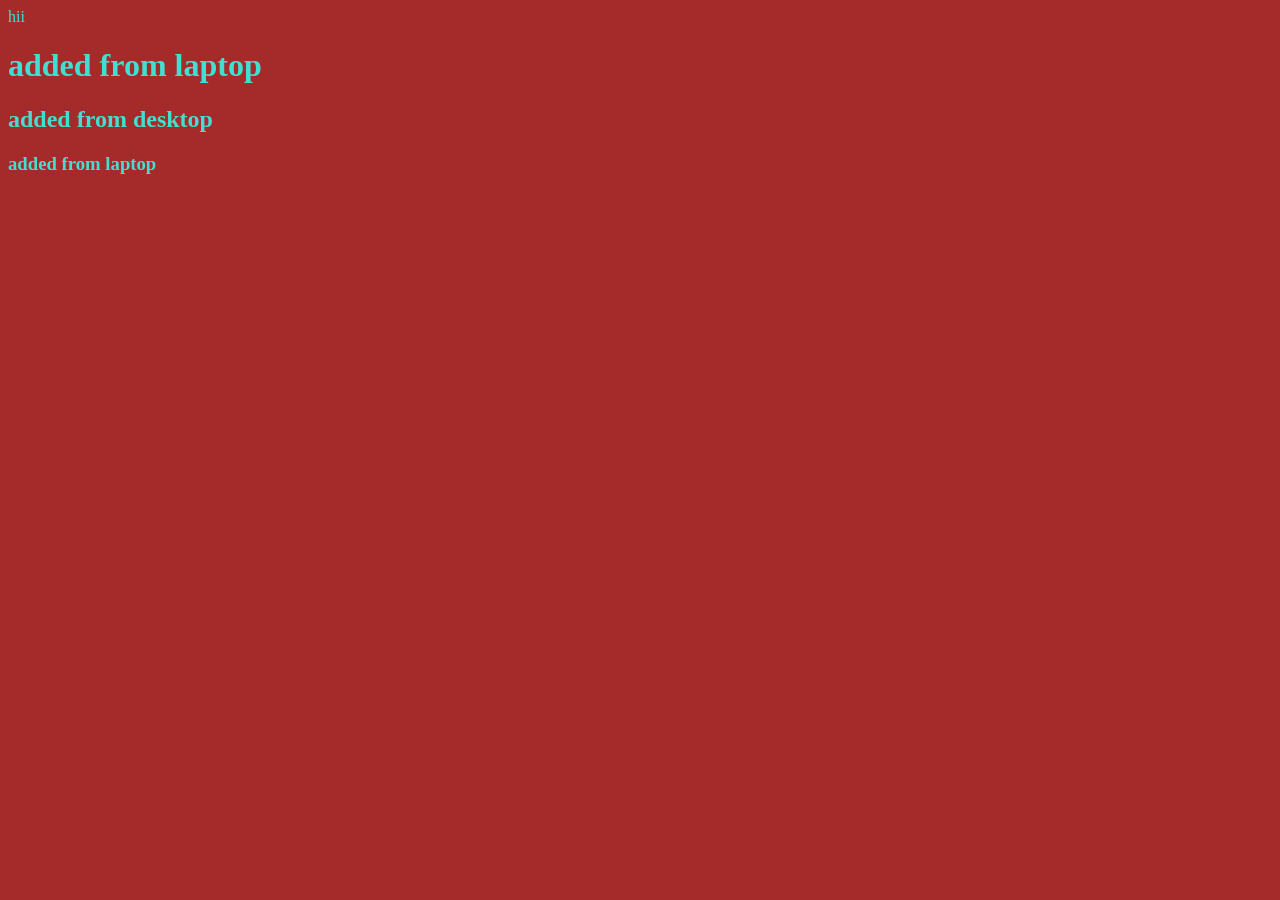
<file: index.html>
<!DOCTYPE html>
<html lang="en">
<head>hii
    <meta charset="UTF-8">
    <meta name="viewport" content="width=device-width, initial-scale=1.0">
    <title>booom </title>
    <link rel="stylesheet" href="style.css">
</head>
<body>
    <h1>added from laptop</h1>
    <h2>added from desktop</h2>
    <h3>added from laptop</h3>   
    <script src="script.js"></script>
</body>
</html>
</file>
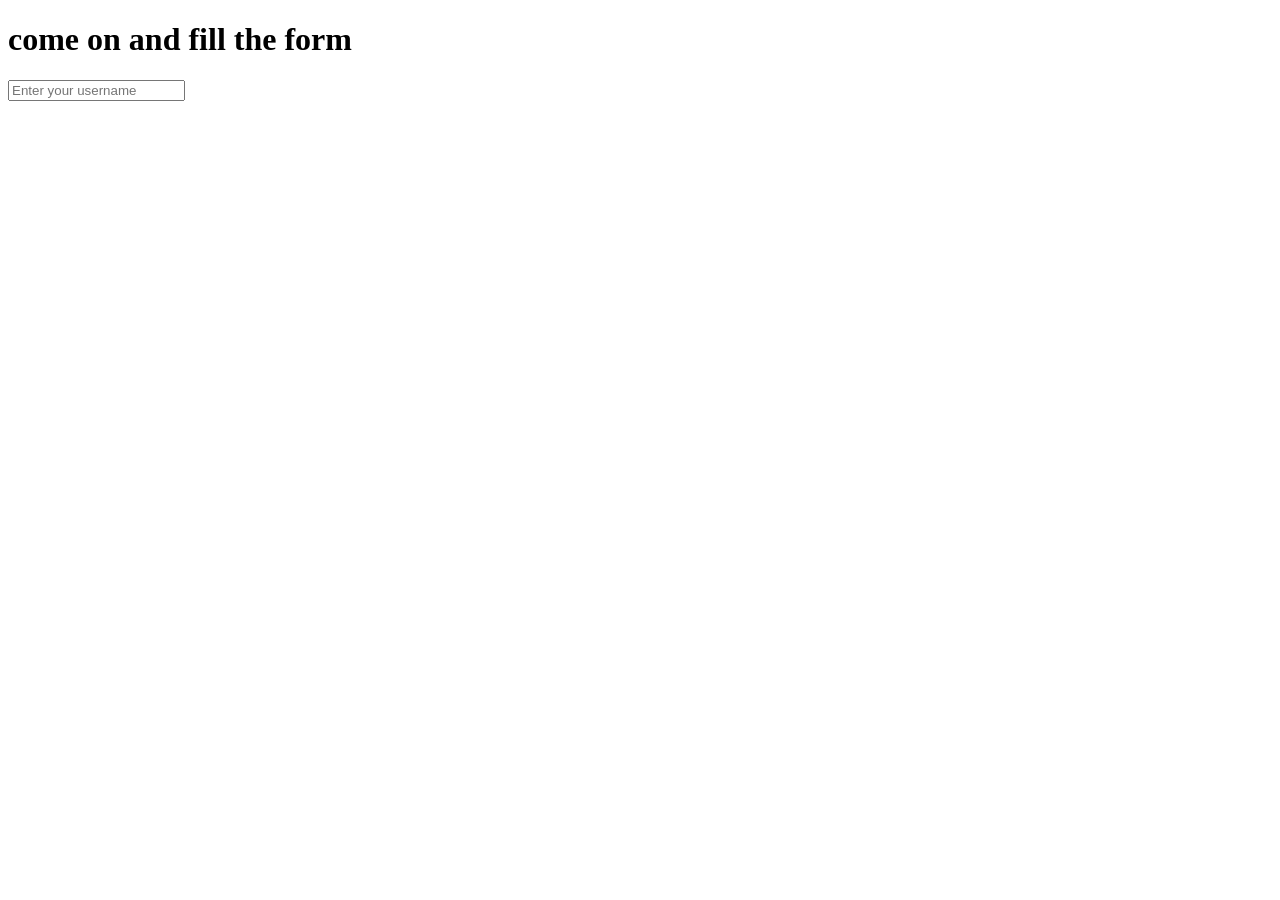
<file: Forms and input tags in HTML/index.html>
<!DOCTYPE html>
<html lang="en">
<head>
    <meta charset="UTF-8">
    <meta name="viewport" content="width=device-width, initial-scale=1.0">
    <title>Forms and Input Tags</title>
</head> 
<body>
    <h1> come on and fill the form </h1>
    <form action="post">
<input type="text" name="username" placeholder="Enter your username">

    </form>
</body>
</html>
</file>
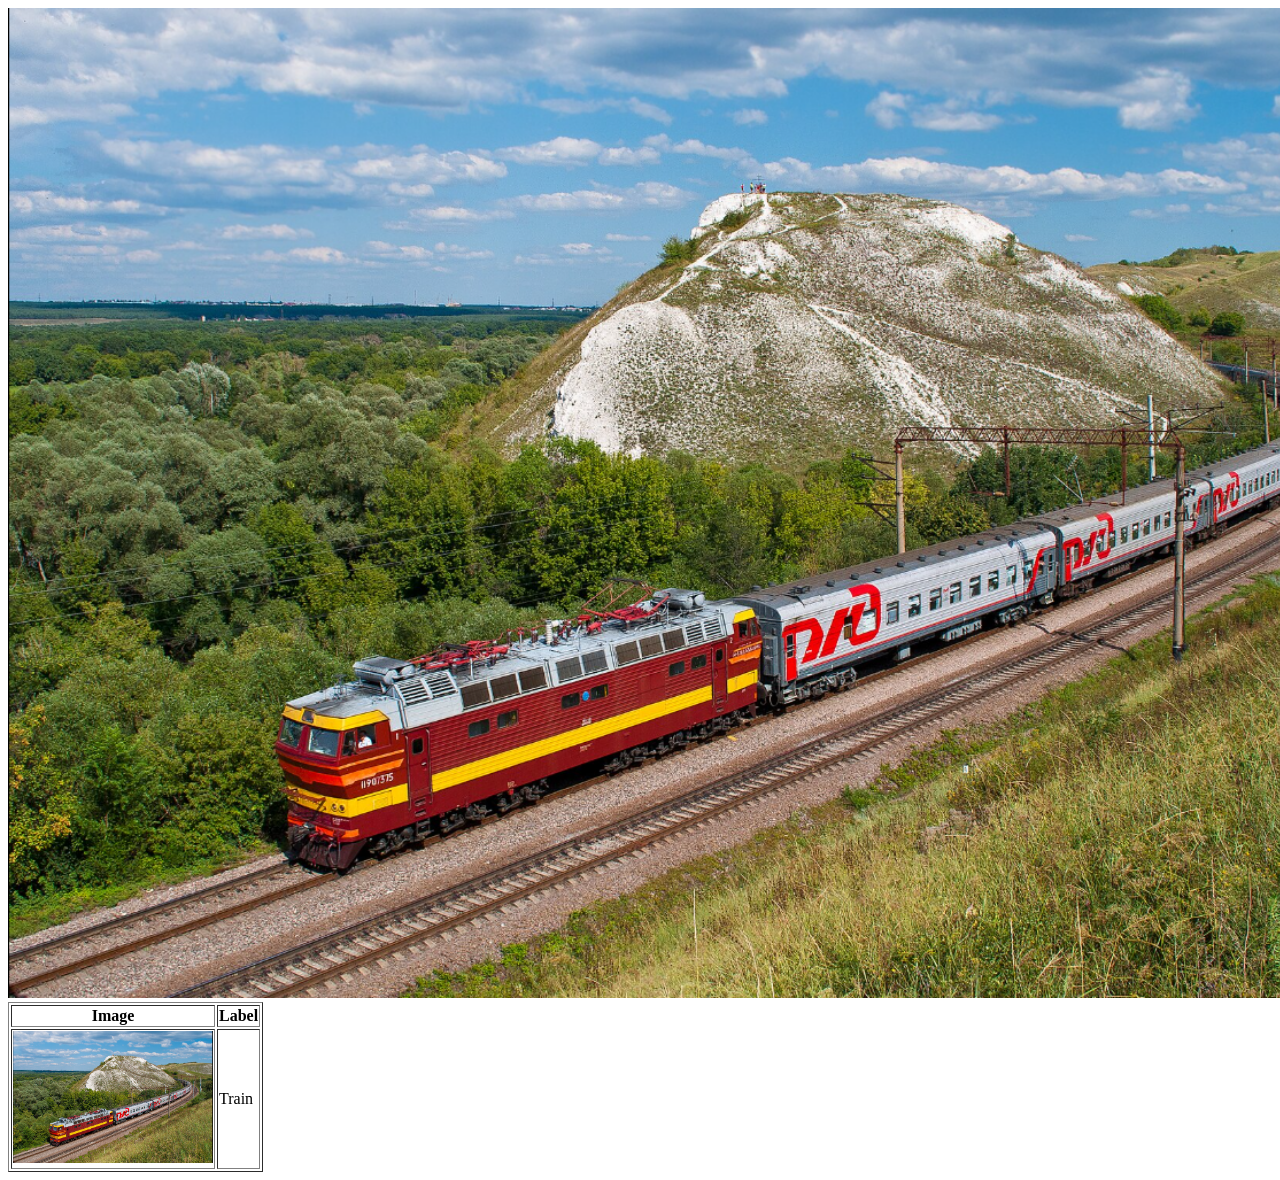
<file: video 5/index.html>
<!DOCTYPE html>
<html lang="en">
<head>
    <meta charset="UTF-8">
    <meta name="viewport" content="width=device-width, initial-scale=1.0">
    <title>images</title>
</head>
<body>
    <img  width="1500" src="image.PNG" alt="train image">

    <table border="1">
        <tr>
            <th>Image</th>
            <th>Label</th>
        </tr>
        <tr>
            <td><img width="200" src="image.PNG" alt="train image"></td>
            <td>Train</td>
        </tr>
    </table>



</body>
</html>
</file>
<file: style.css>
body {
    background-color: brown;
    color: turquoise;
}
</file>
